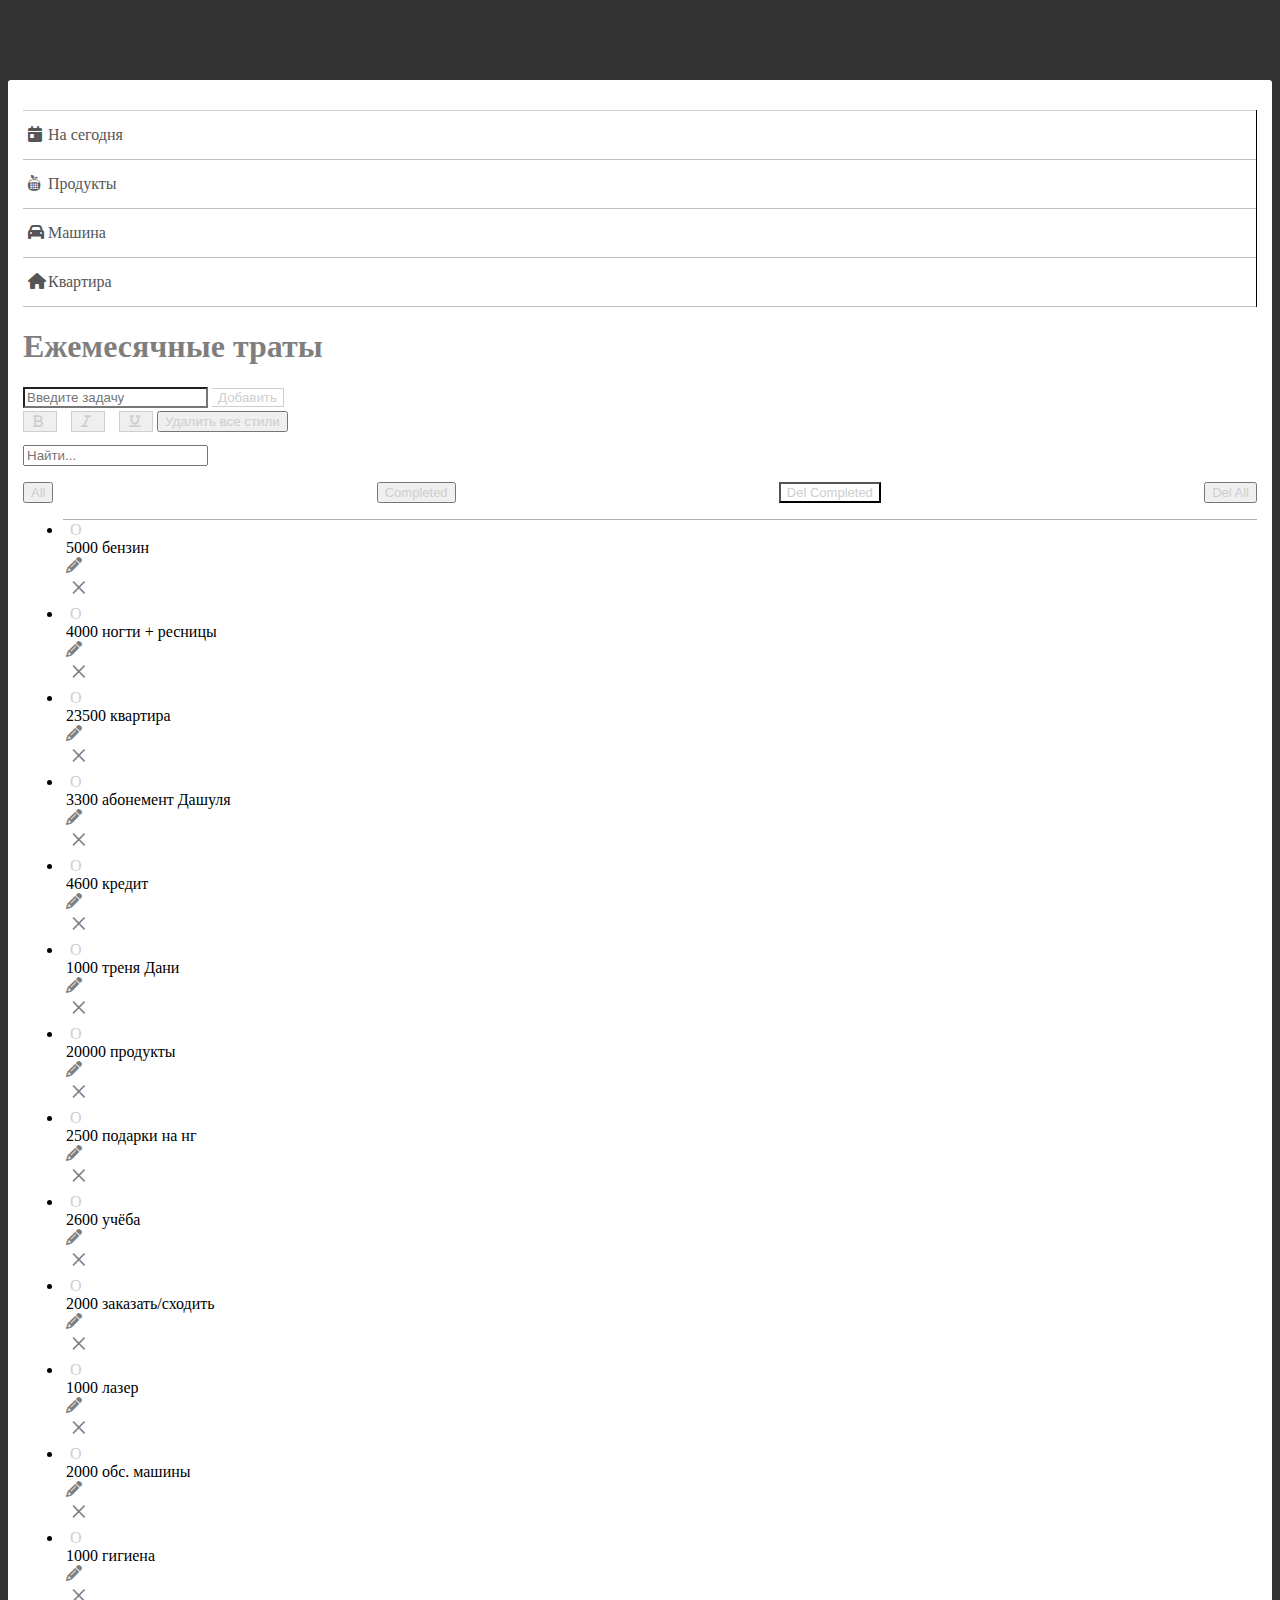
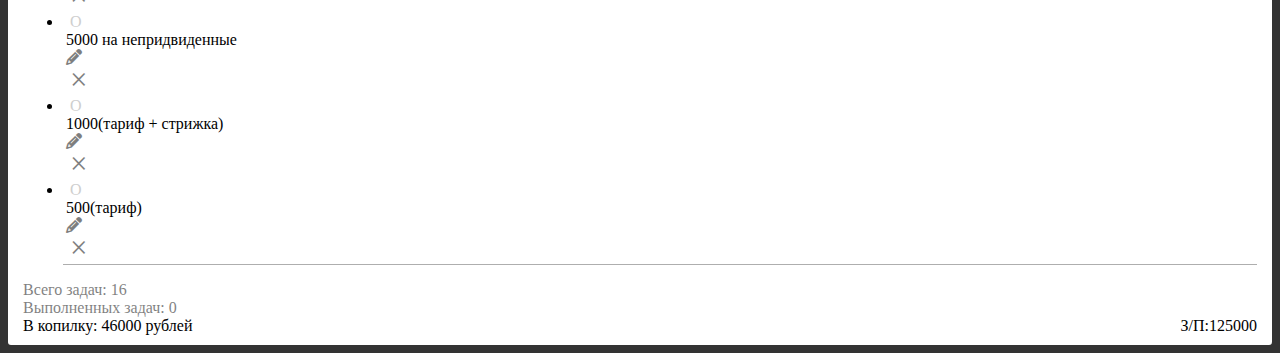
<file: index.html>
<!DOCTYPE html>
<html lang="en">
  <head>
    <meta charset="UTF-8" />
    <meta http-equiv="X-UA-Compatible" content="IE=edge" />
    <meta name="viewport" content="width=device-width, initial-scale=1.0" />
    
   
    <!-- <link rel="stylesheet" href="/fontawesome-free-6.6.0-web/css/all.css" /> -->
   
    <link
      href="https://cdn.jsdelivr.net/npm/bootstrap@5.3.0-alpha3/dist/css/bootstrap.min.css"
      rel="stylesheet"
      integrity="sha384-KK94CHFLLe+nY2dmCWGMq91rCGa5gtU4mk92HdvYe+M/SXH301p5ILy+dN9+nJOZ"
      crossorigin="anonymous"
    />
     <link href="https://cdn.jsdelivr.net/npm/@fortawesome/fontawesome-free@6.6.0/css/all.css" rel="stylesheet"/>
    <link href="./style.css" rel="stylesheet"
    />
    <title>To-do</title>
    <script src="./index.js" defer></script>
  </head>
  <body>
    
    <div class="container">

      <!-- <a class="linkToDadShadow" href="dad.html">Заметки папы</a>
    <a class="linkToDad" href="dad.html">Заметки папы</a>
      <a class="linkToMomShadow" href="mom.html">Заметки мамы</a>
    <a class="linkToMom" href="mom.html">Заметки мамы</a> -->
    <div class="row">
      <div class="col-lg-3 col-sm-12 sidebarRight">
     
          
          
          <ul>
            
            <li class="leftListItem">
              <a href="./today.html">
                <i class="fa-solid fa-calendar-day"></i>На сегодня</a></li>
            <li class="leftListItem">
              <a href="./products.html">
                <i class="fa-brands fa-nutritionix"></i>Продукты</a></li>
            <li class="leftListItem">
              <a href="./car.html">
                <i class="fa-solid fa-car"></i>Машина</a></li>
            <li class="leftListItem">
              <a href="/">
                <i class="fa-solid fa-home"></i>Квартира</a></li>
          </ul>
          
      </div>
      <div class="col-lg-9 col-sm-12 mainBlock">
             <h1>Ежемесячные траты</h1>
     
      
      <div class="d-flex">
        
        <input
          type="text"
          class="form-control w-100 mb-2 inpAddTask"
          placeholder="Введите задачу"
          id="title"
        />
        <button class="btn btnAddTask w-25 mb-2" id="create" >
          Добавить
        </button>
      </div>
       <div class="d-flex styleBlock">
        <button id="boldStyle" class="btn btnBoldStyle">
          <i class="fa-solid fa-bold"></i>
        </button>
       <button id="italicStyle" class="btn btnBoldStyle">
         <i class="fa-solid fa-italic"></i>
        </button>
        <button id="underlineStyle" class="btn btnUnderlineStyle">
        <i class="fa-solid fa-underline"></i>
        </button>
         <button  id="deleteAllStyle" class="btn deleteAllStyle">
          Удалить все стили
        </button>
        
      </div>
       <input
          type="text"
          class="form-control w-100 mb-2 "
          placeholder="Найти..."
          id="search"
        />
        <p id="countMatches" class="countMatches"></p>
     
       <div class="btnListRender" >
        <button class="btn  btn-fz mb-2" id="allTaskList">
          All
        </button>
        <button class="btn btnOnlyCompleted btn-fz mb-2" id="onlyCompleted">
          Completed
        </button>
          <button class="btn btnDeleteCompletedAll btn-fz mb-2" id="deleteAllCompleted">
          Del Completed 
        </button>
        <button class="btn btnDeleteAll btn-fz mb-2" id="deleteAll">
          Del All 
        </button>
       </div>
      

      <ul class="list-group list-group-flush" id="list">
        <!-- <li
          class="list-group-item d-flex justify-content-between align-items-center"
        >
          <span>Название</span>
          <span>
            <span class="btn btn-small btn-success">&check;</span>
            <span class="btn btn-small btn-danger">&times;</span>
          </span>
        </li> -->
      </ul>
      <!-- <div class="d-flex mb-3 mt-2" >
        <div id="allTask" class="allTask">0</div>
        <div id="completedTask" class="completedTask ">0</div>
      </div>
       <div class="d-flex mt-2" >
          <button class="btn btnDeleteCompletedAll mb-2" id="deleteAllCompleted">
          Удалить выполненное 
        </button>
        <button class="btn btnDeleteAll  mb-2" id="deleteAll">
          Удалить всё 
        </button>
       </div> -->
        <div class="d-flex mb-3 mt-2" >
        <div id="allTask" class="allTask">0</div>
        <div id="completedTask" class="completedTask ">0</div>
      </div>
       <div class="numberOfRyblesBlock">
        
            <div class="numberOfRubles" id="numberOfRubles">123</div>
            <span class="fz-13">З/П:</span><span class="salary fz-13"  id="salary">125000</span>
          </div>
      </div>
    </div>
   
     
    </div>
  </body>
</html>
</file>
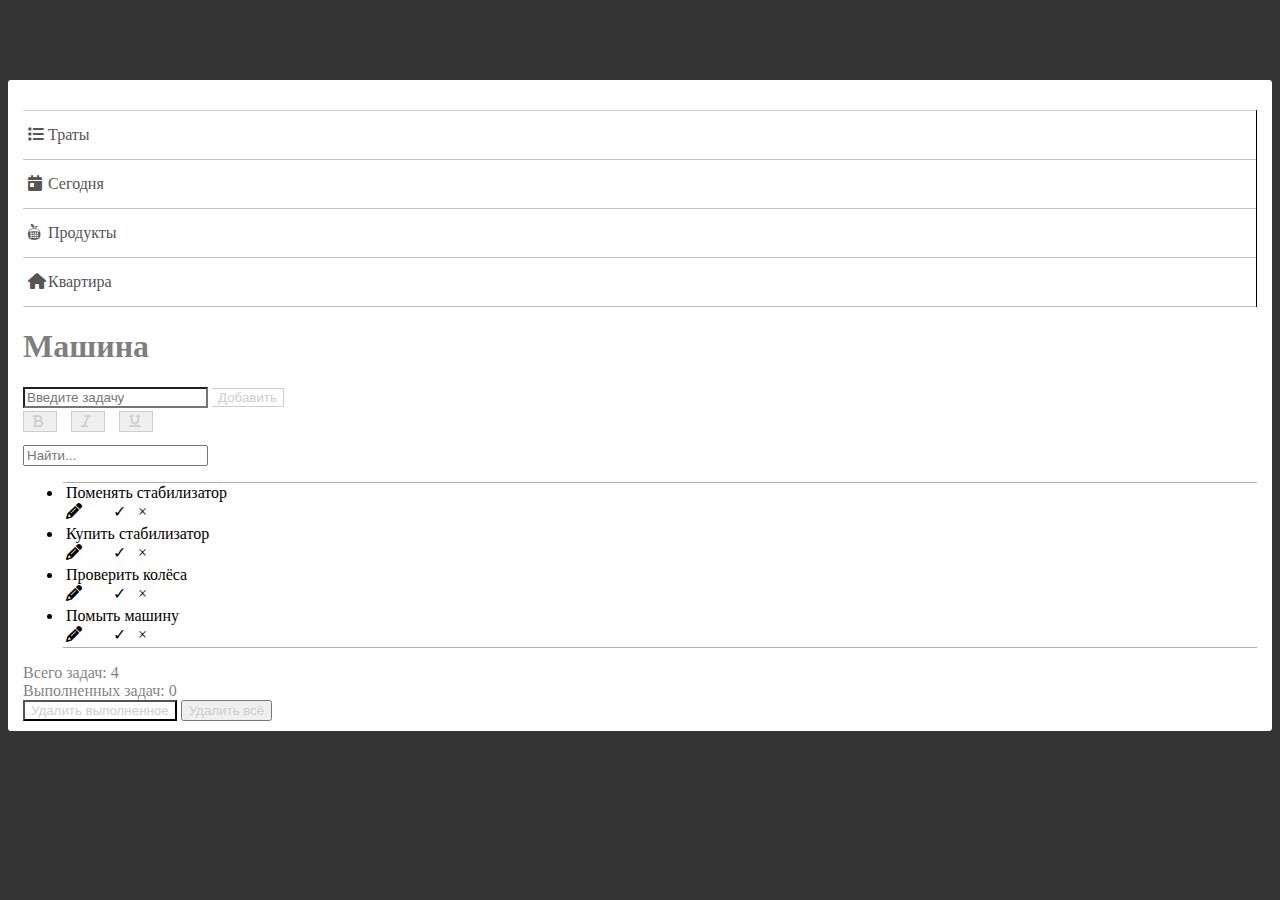
<file: car.html>
<!DOCTYPE html>
<html lang="en">
  <head>
    <meta charset="UTF-8" />
    <meta http-equiv="X-UA-Compatible" content="IE=edge" />
    <meta name="viewport" content="width=device-width, initial-scale=1.0" />
    
   
    <!-- <link rel="stylesheet" href="/fontawesome-free-6.6.0-web/css/all.css" /> -->
   
    <link
      href="https://cdn.jsdelivr.net/npm/bootstrap@5.3.0-alpha3/dist/css/bootstrap.min.css"
      rel="stylesheet"
      integrity="sha384-KK94CHFLLe+nY2dmCWGMq91rCGa5gtU4mk92HdvYe+M/SXH301p5ILy+dN9+nJOZ"
      crossorigin="anonymous"
    />
     <link href="https://cdn.jsdelivr.net/npm/@fortawesome/fontawesome-free@6.6.0/css/all.css" rel="stylesheet"/>
    <link href="./style.css" rel="stylesheet"
    />
    <title>To-do</title>
    <script src="./car.js" defer></script>
  </head>
  <body>
    
    <div class="container">

      <!-- <a class="linkToDadShadow" href="dad.html">Заметки папы</a>
    <a class="linkToDad" href="dad.html">Заметки папы</a>
      <a class="linkToMomShadow" href="mom.html">Заметки мамы</a>
    <a class="linkToMom" href="mom.html">Заметки мамы</a> -->
    <div class="row">
      <div class="col-lg-3 col-sm-12 sidebarRight">
        <!-- <img src="./Time.svg" alt="Logo"> -->

        
          <ul>
            <li class="leftListItem"><a href="./index.html">
              <i class="fa-solid fa-list"></i>Траты</a></li>
            <li class="leftListItem"><a href="./today.html">
              <i class="fa-solid fa-calendar-day"></i>Сегодня</a></li>
            <li class="leftListItem"><a href="./products.html">
              <i class="fa-brands fa-nutritionix"></i>Продукты</a></li>
            <li class="leftListItem"><a href="/">
              <i class="fa-solid fa-home"></i>Квартира</a></li>
          </ul>
          
      </div>
      <div class="col-lg-9 col-sm-12 mainBlock">
             <h1>Машина</h1>
      <div class="d-flex">
        <input
          type="text"
          class="form-control w-100 mb-2 inpAddTask"
          placeholder="Введите задачу"
          id="title"
        />
        <button class="btn btnAddTask w-25 mb-2" id="create" >
          Добавить
        </button>
      </div>
       <div class="d-flex styleBlock">
        <button id="boldStyle" class="btn btnBoldStyle">
          <i class="fa-solid fa-bold"></i>
        </button>
       <button id="italicStyle" class="btn btnBoldStyle">
         <i class="fa-solid fa-italic"></i>
        </button>
        <button id="underlineStyle" class="btn btnUnderlineStyle">
        <i class="fa-solid fa-underline"></i>
        </button>
      </div>
       <input
          type="text"
          class="form-control w-100 mb-2 "
          placeholder="Найти..."
          id="search"
        />
        <p id="countMatches" class="countMatches"></p>
      
      

      <ul class="list-group list-group-flush" id="list">
        <!-- <li
          class="list-group-item d-flex justify-content-between align-items-center"
        >
          <span>Название</span>
          <span>
            <span class="btn btn-small btn-success">&check;</span>
            <span class="btn btn-small btn-danger">&times;</span>
          </span>
        </li> -->
      </ul>
      <div class="d-flex mb-3 mt-2" >
        <div id="allTask" class="allTask">0</div>
        <div id="completedTask" class="completedTask ">0</div>
      </div>
       <div class="d-flex mt-2" >
          <button class="btn btnDeleteCompletedAll mb-2" id="deleteAllCompleted">
          Удалить выполненное 
        </button>
        <button class="btn btnDeleteAll  mb-2" id="deleteAll">
          Удалить всё 
        </button>
       </div>
      </div>
    </div>
   
     
    </div>
  </body>
</html>
</file>
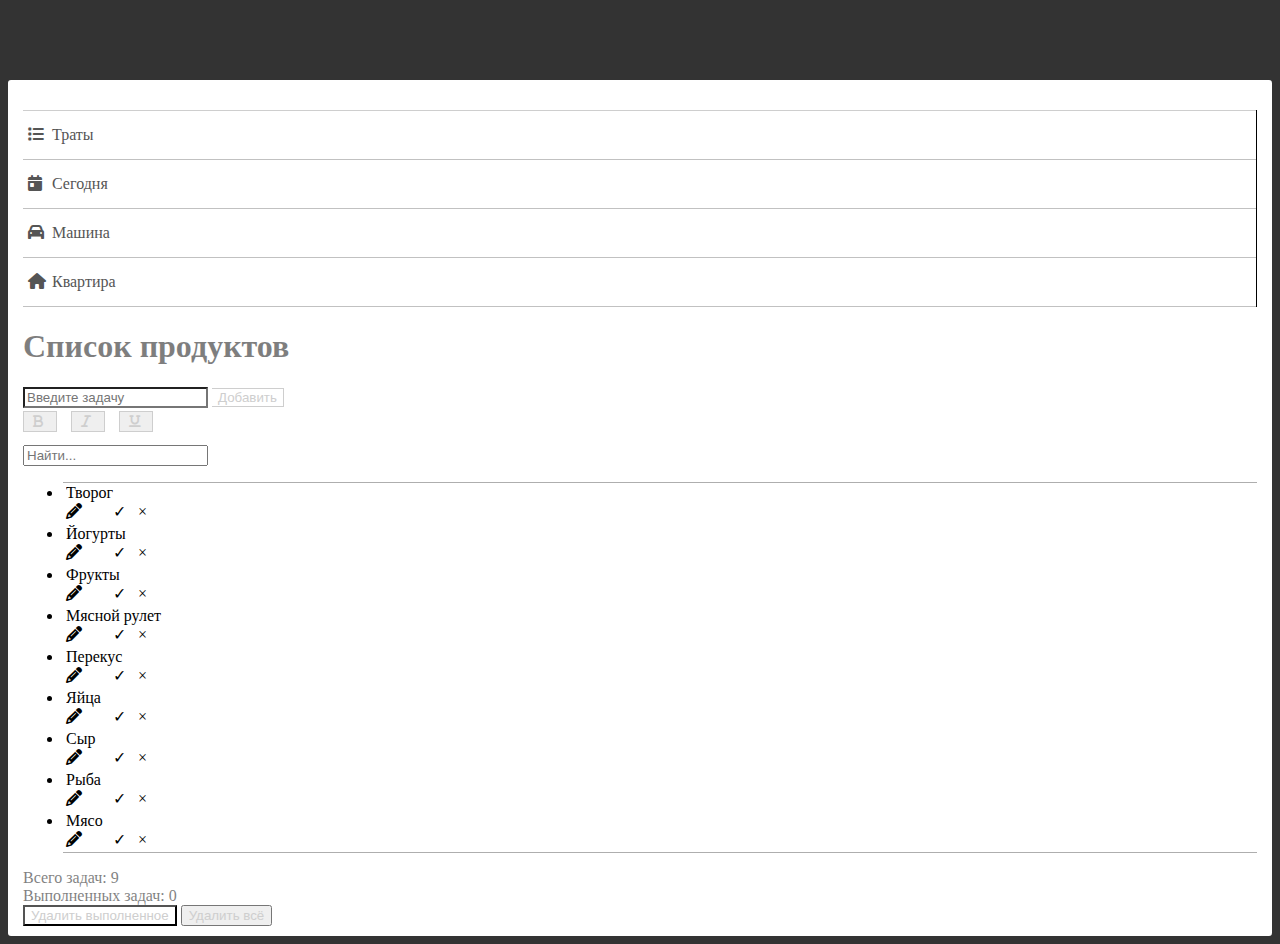
<file: products.html>
<!DOCTYPE html>
<html lang="en">
  <head>
    <meta charset="UTF-8" />
    <meta http-equiv="X-UA-Compatible" content="IE=edge" />
    <meta name="viewport" content="width=device-width, initial-scale=1.0" />
    
   
    <!-- <link rel="stylesheet" href="/fontawesome-free-6.6.0-web/css/all.css" /> -->
   
    <link
      href="https://cdn.jsdelivr.net/npm/bootstrap@5.3.0-alpha3/dist/css/bootstrap.min.css"
      rel="stylesheet"
      integrity="sha384-KK94CHFLLe+nY2dmCWGMq91rCGa5gtU4mk92HdvYe+M/SXH301p5ILy+dN9+nJOZ"
      crossorigin="anonymous"
    />
     <link href="https://cdn.jsdelivr.net/npm/@fortawesome/fontawesome-free@6.6.0/css/all.css" rel="stylesheet"/>
    <link href="./style.css" rel="stylesheet"
    />
    <title>To-do</title>
    <script src="./poducts.js" defer></script>
  </head>
  <body>
    
    <div class="container">

    
    <div class="row">
      <div class="col-lg-3 col-sm-12 sidebarRight">
        <!-- <img src="./Time.svg" alt="Logo"> -->

        
          <ul>
            <li class="leftListItem">
                <a href="./index.html">
                  <i class="fa-solid fa-list"></i>
                  Траты
                </a>
            </li>
            <li class="leftListItem">
              <a href="./today.html">
                <i class="fa-solid fa-calendar-day"></i>
                Сегодня</a>
              </li>
            <li class="leftListItem">
              <a href="./car.html"><i class="fa-solid fa-car"></i>
                Машина
              </a>
            </li>
            <li class="leftListItem">
                <a href="/"><i class="fa-solid fa-home"></i>
                  Квартира
                </a>
              </li>
          </ul>
          
      </div>
      <div class="col-lg-9 col-sm-12 mainBlock">
             <h1>Список продуктов</h1>
     
      
      <div class="d-flex">
        
        <input
          type="text"
          class="form-control w-100 mb-2 inpAddTask"
          placeholder="Введите задачу"
          id="title"
        />
        <button class="btn btnAddTask w-25 mb-2" id="create" >
          Добавить
        </button>
      </div>
       <div class="d-flex styleBlock">
        <button id="boldStyle" class="btn btnBoldStyle">
          <i class="fa-solid fa-bold"></i>
        </button>
       <button id="italicStyle" class="btn btnBoldStyle">
         <i class="fa-solid fa-italic"></i>
        </button>
        <button id="underlineStyle" class="btn btnUnderlineStyle">
        <i class="fa-solid fa-underline"></i>
        </button>
      </div>
       <input
          type="text"
          class="form-control w-100 mb-2 "
          placeholder="Найти..."
          id="search"
        />
        <p id="countMatches" class="countMatches"></p>
      
      

      <ul class="list-group list-group-flush" id="list">
        <!-- <li
          class="list-group-item d-flex justify-content-between align-items-center"
        >
          <span>Название</span>
          <span>
            <span class="btn btn-small btn-success">&check;</span>
            <span class="btn btn-small btn-danger">&times;</span>
          </span>
        </li> -->
      </ul>
      <div class="d-flex mb-3 mt-2" >
        <div id="allTask" class="allTask">0</div>
        <div id="completedTask" class="completedTask ">0</div>
      </div>
       <div class="d-flex mt-2" >
          <button class="btn btnDeleteCompletedAll mb-2" id="deleteAllCompleted">
          Удалить выполненное 
        </button>
        <button class="btn btnDeleteAll  mb-2" id="deleteAll">
          Удалить всё 
        </button>
       </div>
      </div>
    </div>
   
     
    </div>
  </body>
</html>
</file>
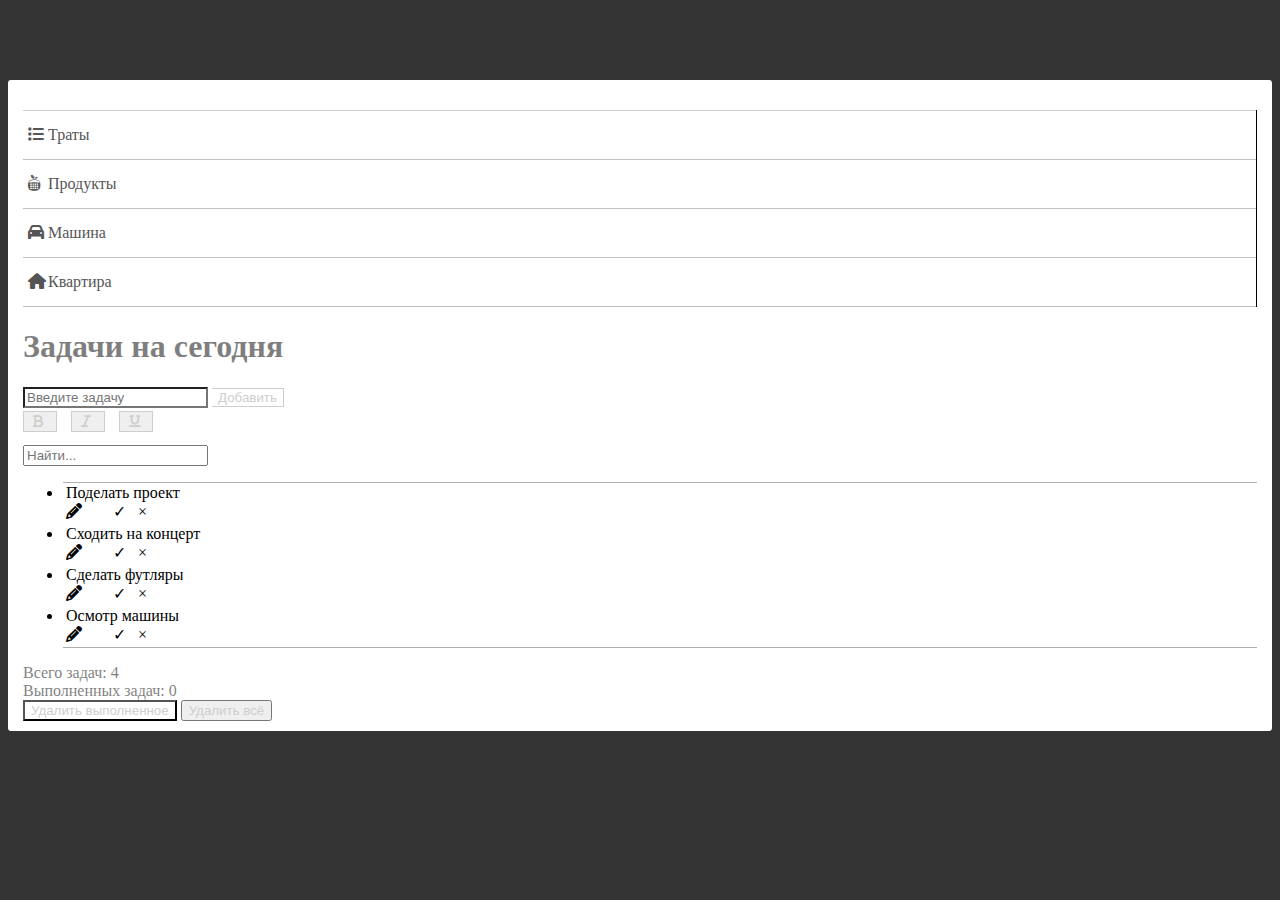
<file: today.html>
<!DOCTYPE html>
<html lang="en">
  <head>
    <meta charset="UTF-8" />
    <meta http-equiv="X-UA-Compatible" content="IE=edge" />
    <meta name="viewport" content="width=device-width, initial-scale=1.0" />
    
   
    <!-- <link rel="stylesheet" href="/fontawesome-free-6.6.0-web/css/all.css" /> -->
   
    <link
      href="https://cdn.jsdelivr.net/npm/bootstrap@5.3.0-alpha3/dist/css/bootstrap.min.css"
      rel="stylesheet"
      integrity="sha384-KK94CHFLLe+nY2dmCWGMq91rCGa5gtU4mk92HdvYe+M/SXH301p5ILy+dN9+nJOZ"
      crossorigin="anonymous"
    />
     <link href="https://cdn.jsdelivr.net/npm/@fortawesome/fontawesome-free@6.6.0/css/all.css" rel="stylesheet"/>
    <link href="./style.css" rel="stylesheet"
    />
    <title>To-do</title>
    <script src="./today.js" defer></script>
  </head>
  <body>
    
    <div class="container">

      <!-- <a class="linkToDadShadow" href="dad.html">Заметки папы</a>
    <a class="linkToDad" href="dad.html">Заметки папы</a>
      <a class="linkToMomShadow" href="mom.html">Заметки мамы</a>
    <a class="linkToMom" href="mom.html">Заметки мамы</a> -->
    <div class="row">
      <div class="col-lg-3 col-sm-12 sidebarRight">
        <!-- <img src="./Time.svg" alt="Logo"> -->

        
          <ul>
            <li class="leftListItem">
              <a href="./index.html">
                <i class="fa-solid fa-list"></i>Траты
              </a>
            </li>
            <li class="leftListItem"><a href="./products.html">
              <i class="fa-brands fa-nutritionix"></i>Продукты</a>
            </li>
            <li class="leftListItem">
              <a href="./car.html"><i class="fa-solid fa-car"></i>Машина</a>
            </li>
            <li class="leftListItem">
              <a href="/">
                <i class="fa-solid fa-home"></i>Квартира
              </a>
            </li>
          </ul>
          
      </div>
      <div class="col-lg-9 col-sm-12 mainBlock">
             <h1>Задачи на сегодня</h1>
     
      
      <div class="d-flex">
        
        <input
          type="text"
          class="form-control w-100 mb-2 inpAddTask"
          placeholder="Введите задачу"
          id="title"
        />
        <button class="btn btnAddTask w-25 mb-2" id="create" >
          Добавить
        </button>
      </div>
       <div class="d-flex styleBlock">
        <button id="boldStyle" class="btn btnBoldStyle">
          <i class="fa-solid fa-bold"></i>
        </button>
       <button id="italicStyle" class="btn btnBoldStyle">
         <i class="fa-solid fa-italic"></i>
        </button>
        <button id="underlineStyle" class="btn btnUnderlineStyle">
        <i class="fa-solid fa-underline"></i>
        </button>
      </div>
       <input
          type="text"
          class="form-control w-100 mb-2 "
          placeholder="Найти..."
          id="search"
        />
        <p id="countMatches" class="countMatches"></p>
      
      

      <ul class="list-group list-group-flush" id="list">
        <!-- <li
          class="list-group-item d-flex justify-content-between align-items-center"
        >
          <span>Название</span>
          <span>
            <span class="btn btn-small btn-success">&check;</span>
            <span class="btn btn-small btn-danger">&times;</span>
          </span>
        </li> -->
      </ul>
      <div class="d-flex mb-3 mt-2" >
        <div id="allTask" class="allTask">0</div>
        <div id="completedTask" class="completedTask ">0</div>
      </div>
       <div class="d-flex mt-2" >
          <button class="btn btnDeleteCompletedAll mb-2" id="deleteAllCompleted">
          Удалить выполненное 
        </button>
        <button class="btn btnDeleteAll  mb-2" id="deleteAll">
          Удалить всё 
        </button>
       </div>
      </div>
    </div>
   
     
    </div>
  </body>
</html>
</file>
<file: style.css>
body {
    background-color: #333333;
}
.form-control:focus{
    box-shadow: none;
}
.container {
    margin-top: 5rem;
    position: relative;
    max-width: 1440px;
    background-color: #fff;
    padding: 15px 15px 10px 15px;
    border-radius: 3px;
}

.btn-checked, .btn-delete {
    padding: 1px 5px;
}
.btnListRender {
    display: flex;
    justify-content: space-between;
    margin-top: 15px;
}
.btnListRender .btn {
    color: #cecece
}
.bg-green {
    background-color: #d1ffcc;
}
.container .btnDeleteCompletedAll, .btnDeleteAll {
    color:#cecece;
    /* border: 1px solid #dee2e6; */
}
.btnDeleteCompletedAll,
.btnDeleteAll:active 


.btnDeleteCompletedAll:checked+.btnDeleteCompletedAll,
.btnDeleteCompletedAll.active,
.btnDeleteCompletedAll.show,
.btnDeleteCompletedAll:first-child:active,
:not(.btnDeleteCompletedAll-check)+.btnDeleteCompletedAll:active{
    /* color: #000; */
    background-color:#fff;
    /* border: 1px solid #dee2e6; */
}
.btnDeleteCompletedAll:hover {
    /* color: #000; */
    background-color: #f1f1f1;
    /* border: 1px solid #dee2e6; */
}
.btnDeleteAll:checked+.btnDeleteAll,
.btnDeleteAll.active,
.btnDeleteAll.show,
.btnDeleteAll:first-child:active,
:not(.btnDeleteAll-check)+.btnDeleteAll:active {
    color: #000;
    background-color: #fff;
    border: 1px solid #dee2e6;
}
.btnDeleteAll:hover {
    color: #000;
    background-color: #f1f1f1;
    border: 1px solid #dee2e6;
}



i {
    width: 0;
    margin-right: 16px;
}
.sidebarRight ul  {
    margin-top: 15px;
    list-style: none;
    padding: 0;
    
}
.sidebarRight ul li {
    cursor: pointer;
    padding: 5px;
    text-decoration: none;
    color: #555555;
    padding-bottom: 15px;
    border-bottom: 1px solid #c1c1c1;
    /* border-top: 1px solid #cecece; */
    transition: all 0.3s ease-in-out;
    padding-top: 15px;
}
.sidebarRight ul li:first-child {
    border-top: 1px solid #cecece;
}
.sidebarRight ul li a{
    text-decoration: none;
    color: #555555;
}
.sidebarRight ul li:hover {
    background-color: #d4d4d4;
    text-decoration: none;
    color: #555555;
    transform: scale(105%);
    transition: all 0.3s ease-in-out;
}
.sidebarRight img {
    width: 100%;
    padding-bottom: 15px;
    /* border-bottom: 1px solid; */
}
.fa-pencil::before {
    display: block;
    height: 0;
    content: "\f303";
}
.btn-edit {
    width: 0;
    padding: 0;
    margin-right: 23px;
}
.taskCompleted {
    background-color: #d3ffc4;
}
.countMatches {
    color:#000
}
.sidebarRight {
    border-right: 1px solid ;
}
.linkToMe {
    color: #fff;
    position: absolute;
    right: 184px;
    top: -23px;
    text-decoration: none;
    background-color: #646c74;
    border-radius: 3px;
    padding: 7px 13px;
    border: 1px solid #212529;
}
.valueItem {
    margin-right: auto;
    width: 75%;
    overflow: hidden;
    cursor: pointer;
}
.btnBoldStyle {
    color: #cecece;
    border: 1px solid #cecece;
    margin-right: 10px;
    padding: 2px 7px 2px 9px;
}
.btnBoldStyle:hover {
    border: 1px solid;
}
.btn-toggle {
    color:#cecece;
    margin-right: 10px;
}
.btn-remove{
    /* position: relative; */
    /* top: 0px; */
    font-size: 31px;
    height: 26px;
    /* padding-bottom: 24px; */
    display: flex;
    align-items: center;
}
.btn-remove:hover, .btn-remove:active, .btn-remove:focus-visible {
    border-color: #fff;
}
.deleteAllStyle {
    color: #cecece
}

.btnUnderlineStyle {
    color: #cecece;
    border: 1px solid #cecece;
    margin-right: auto;
    padding: 2px 7px 2px 9px;
}

.btnUnderlineStyle:hover {
    border: 1px solid;
}
.underline {
    text-decoration: underline;
}
.styleBlock {
    padding: 3px 0px;
    margin-bottom: 10px;
    
    /* border-bottom: 1px solid;
    border-top: 1px solid; */
}
.styleBlock.active {
    opacity: 1;
}
.valueBlock {
    width: 75%;
    overflow: hidden;
}
.linkToMeShadow {
    color: #fff;
    position: absolute;
    right: 180px;
    top: -19px;
    text-decoration: none;
    background-color: #4b4f52;
    border-radius: 3px;
    padding: 7px 13px;
    border: 1px solid #212529;
}
.container .active {
    background-color: #ffd12f;
    /* color: #fff; */
    
}
.bold {
    font-weight: bold;
}
.italic {
    font-style: italic;
}
.linkToMom {
    color: #fff;
    position: absolute;
    right: 22px;
    top: -23px;
    text-decoration: none;
    background-color: #646c74;
    /* border-top-right-radius: 5px; */
    /* border-top-left-radius: 25px; */
    border-radius: 3px;
    padding: 7px 13px;
    border: 1px solid #212529;
}
.linkToMomShadow {
    color: #fff;
    position: absolute;
    right: 18px;
    top: -19px;
    text-decoration: none;
    background-color: #4b4f52;
    /* border-top-right-radius: 5px; */
    /* border-top-left-radius: 25px; */
    border-radius: 3px;
    padding: 7px 13px;
    border: 1px solid #212529;
}

.linkToDad {
    color: #fff;
    position: absolute;
    right: 184px;
    top: -23px;
    text-decoration: none;
    background-color: #646c74;
    border-radius: 3px;
    padding: 7px 13px;
    border: 1px solid #212529;
}
.linkToDadShadow {
    color: #fff;
    position: absolute;
    right: 180px;
    top: -19px;
    text-decoration: none;
    background-color: #4b4f52;
    border-radius: 3px;
    padding: 7px 13px;
    border: 1px solid #212529;
}
.sidebarRight ul li i {
    margin-right: 20px;
}
img {
    width: 25%;  
    margin: auto;
}
h1 {
    color: #000;
    opacity: 0.5;
}
.inpAddTask {
    border-top-right-radius: 0;
    border-bottom-right-radius: 0;
} 
.opacity-05 {
    opacity: 0.5;
}

.btnAddTask {
    background-color: #ffffff;
    color: #cecece;
    border: 1px solid #cecece;
    border-left: none;
    border-top-left-radius: 0;
    border-bottom-left-radius: 0;
}
.btnAddTask:hover {
    border: 1px solid #cecece;
    border-left: none;
}
.btnAddTask:focus {
    border-color: #cecece;
}
.completedTask {
    color: #000;
    opacity: 0.5;
}
.allTask {
    color:#000;
    margin-right: auto;
    opacity: 0.5;
}
.btn-fz {
    font-size: 13px;
}
.list-group-item {
    padding: 1px 0 3px 3px;
}
.list-group-flush>.list-group-item:last-child {
    border-bottom: 1px solid #aeaeae;
}
.list-group-flush>.list-group-item:first-child {
    border-top: 1px solid #aeaeae;
}
.list-group p {
    color:#000
}
.btn-padding {
    padding: 0 4px;
}
.numberOfRyblesBlock {
    display: flex;
}
.numberOfRubles {
    margin-right: auto;
}
@media(max-width: 992px) {
    .numberOfRyblesBlock {
            display: flex;
            position: fixed;
            z-index: 10;
            bottom: 43px;
            background: #ffffff;
            padding: 5px;
            margin-left: -15px;
            width: 100%;
            border-top: 1px solid #cecece;
        }
    .salary {
        width: 50px;
        margin-left: 10px;
    }
    .fz-13 {
        font-size: 13px;
    }
    .numberOfRubles {
        margin-right: auto;
        color:#000;
        font-size: 13px;
    }
    body {
            background-color: #fff;
        }
    .container {
        margin-top: 0;
    }
    .sidebarRight ul li i {
            margin-right: 16px;
        }
    .sidebarRight ul {
        margin-left: -15px;
        width: 100%;
        margin-bottom: 0;
        display: flex;
        position: fixed;
        z-index: 10;
        bottom:0;
        background-color:#fff;
        border-top:#cecece;
    }
    .sidebarRight ul li {
        font-size: 14px;
        padding: 10px 0;
        margin-bottom: 0;
        width: 25%;
        display: flex;
        justify-content: center;
        border-top: 1px solid #cecece;
        border-right: 1px solid #cecece;
    }
    .mainBlock {
        margin-bottom: 90px;
    }

}



@media(max-width: 700px) {
    .btnDeleteCompletedAll, .btnDeleteAll {
            font-size: 13px;
        }
        .btnAddTask {
            font-size: 13px;
            padding: 0 0 4px 0;
        }
    .linkToDad {
        top: -36px;
        font-size: 14px;
    }
    .linkToDadShadow {
        top: -32px;
        font-size: 14px;
    }
    .linkToMom {
        top: -36px;
        font-size: 14px;
    }
    .linkToMomShadow {
        top: -32px; 
        font-size: 14px;
    }
    h1 {
        padding-top: 15px;
    }
}
</file>
